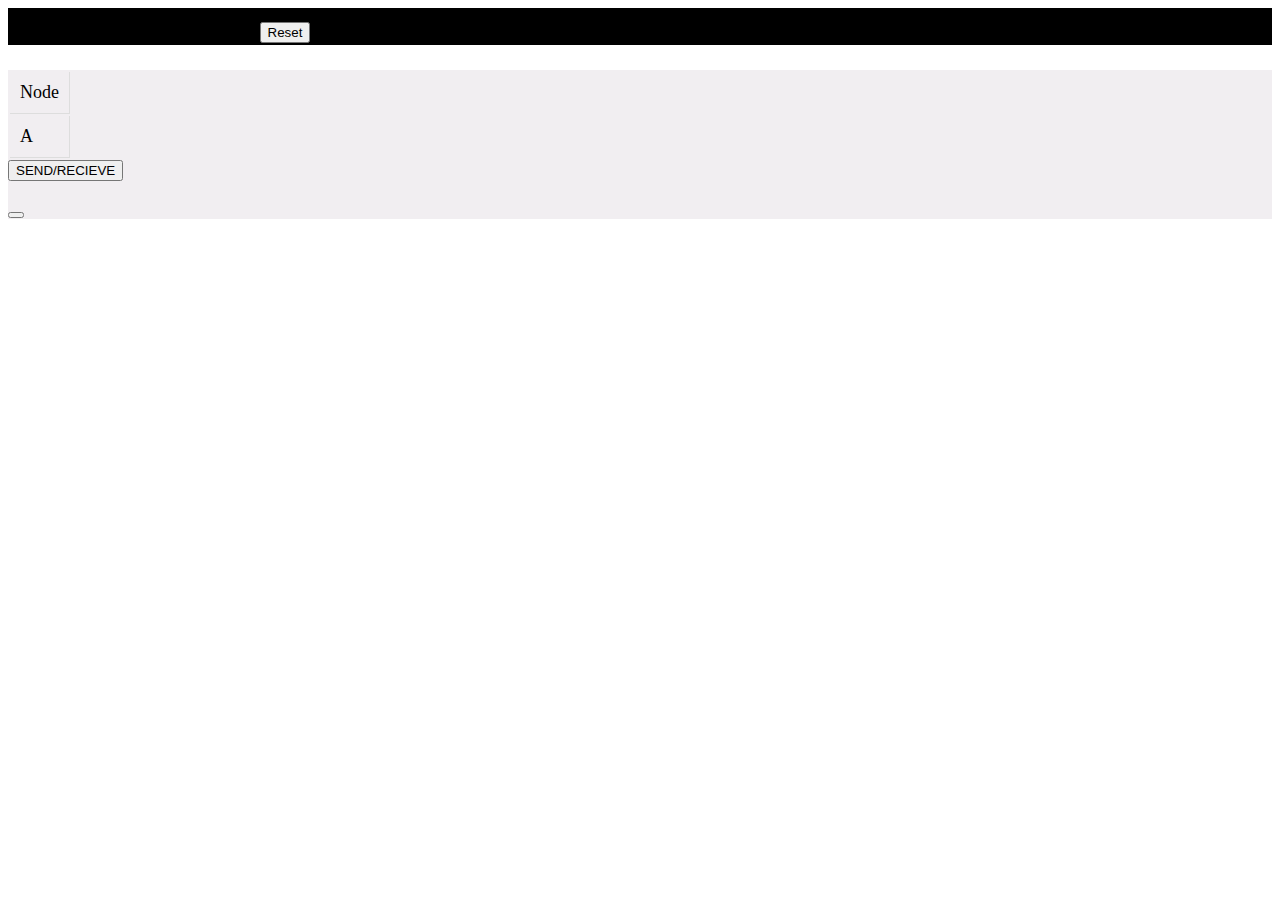
<file: path.html>
<!DOCTYPE html>
<html lang="en">
<head>
    <meta charset="UTF-8">
    <meta http-equiv="X-UA-Compatible" content="IE=edge">
    <meta name="viewport" content="width=device-width, initial-scale=1.0">
    <title>Shortest Path using Dijktras</title>
    <link rel="stylesheet" href="style.css">
    <link href="https://cdn.jsdelivr.net/npm/bootstrap@5.0.2/dist/css/bootstrap.min.css" rel="stylesheet" integrity="sha384-EVSTQN3/azprG1Anm3QDgpJLIm9Nao0Yz1ztcQTwFspd3yD65VohhpuuCOmLASjC" crossorigin="anonymous">
</head>
<body style="background-image: url('https://media.giphy.com/media/ftAyb0CG1FNAIZt4SO/giphy.gif')"> <!--background image-->
    <script src="https://cdn.jsdelivr.net/npm/bootstrap@5.0.2/dist/js/bootstrap.bundle.min.js" integrity="sha384-MrcW6ZMFYlzcLA8Nl+NtUVF0sA7MsXsP1UyJoMp4YLEuNSfAP+JcXn/tWtIaxVXM" crossorigin="anonymous"></script>
    <nav class="navbar navbar-dark">  <!--navbar-->
      <div class="container-fluid">
        <a class="navbar-brand text-center">Link State Routing</a>
        <button onclick="redirecttopage()" class="btn btn-outline-light" type="submit">Reset</button>
      </div>
    </nav>
    <div class="container mt-3" id="pppp">
      <div class="row" id="aaaa">
        <div class="col-6 border border-dark">
          <div class="row">
            <table id="a-info">  <!--this table displays info of chosen node-->
               <tbody>
                
               </tbody>
            </table>
          </div>
          <div class="row">
            <button onclick="displayinfo()" type="button" class="btn btn-dark" >SEND/RECIEVE </button>
          </div>
          <div id="message" m-3> <!--displays packets recieved when send/recieve is clicked-->

          </div>

          <div class="row">
            <table id="myTable"> <!--this table displays all recieved packets-->
              <tbody>
              </tbody>
            </table>
          </div>
        </div>
        <div class="col-6 border border-dark">
          <div id="calculatepath" m-3>

          </div>
          <div class="row">
            <table id="myPath"><!--this table asks for input from user-->
              <tbody>
              </tbody>
            </table>
          </div>
          <div class="text-center" >
            <button class="btn " id="verifyButton"  onclick="verifyTable()"></button>
          </div>
        </div>
      </div>
    </div>
    <script src="test.js"></script>
</body>
</html>
</file>
<file: style.css>
#graph{
    height: 100%;
}

#buttons{
    margin-left: 14%;
}

#align{
    margin-left: 43%;
}
  
  th, td {
    padding: 10px;
    text-align: left;
    border-bottom: 1px solid #ddd;
    border-right: 1px solid #ddd;
    font-size: large;
    font-weight: 500;
  }

#message
{
    text-align: center;
    margin: 10px;
}

#calculatepath
{
    text-align: center;
    margin: 10px;
}
.navbar
{
  font-size: xx-large;
  background-color:black
}
#display-text
{
  animation-name: example;
  animation-duration: 5s;
  animation-iteration-count: infinite;
  margin: 6%;
  text-decoration:solid;
  font-size: medium;
  font-weight:600;
}

#demo-start
{
  margin-top: 2%;
  text-decoration:solid;
  font-size:xx-large;
}

#pppp
{
  padding-top:2%;
}

#aaaa
{
  background-color:rgb(241, 238, 241);
}

@keyframes example {
  0% {color:white;}
  50% {color:darkblue;}
  100% {color:black;}
}
</file>
